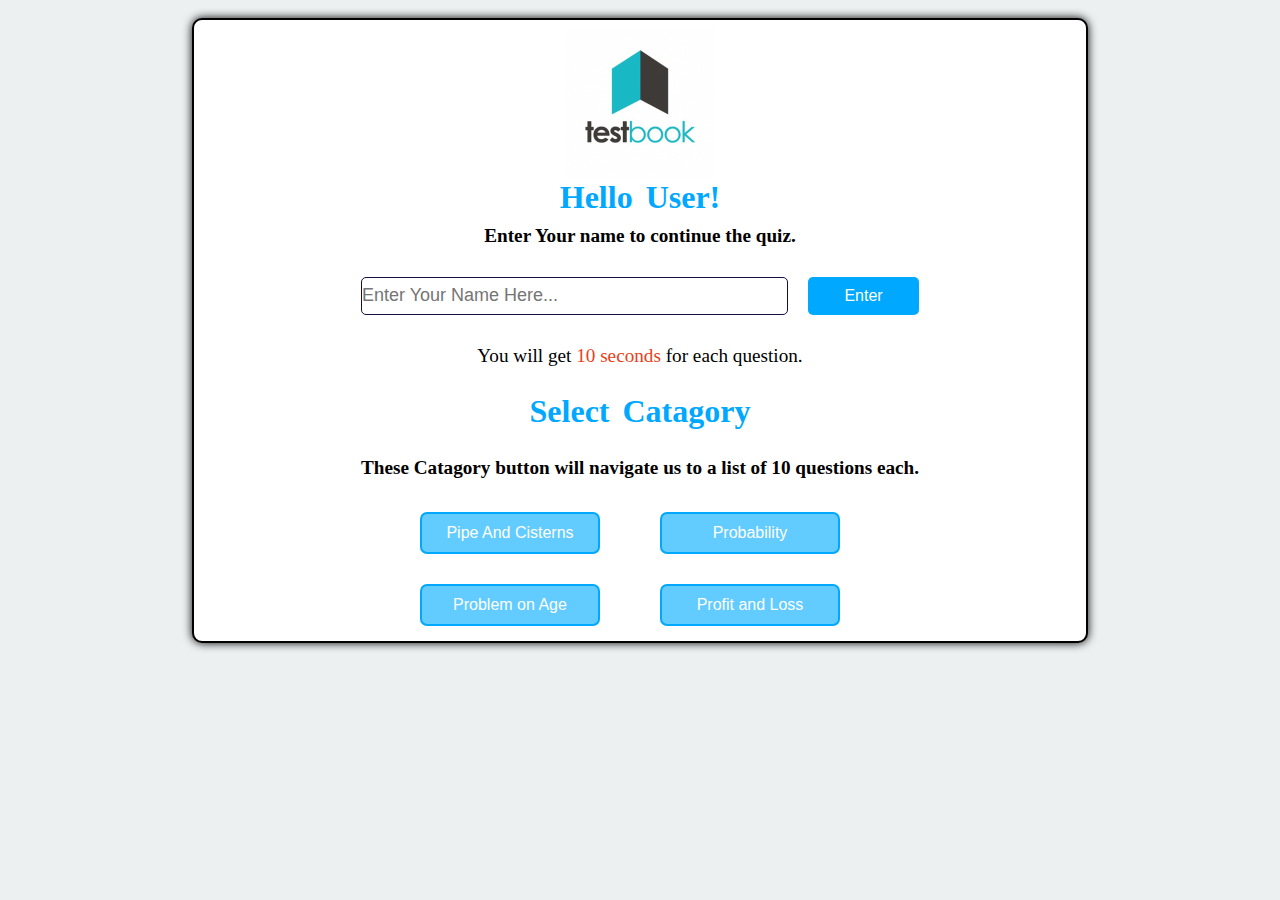
<file: index.html>
<!DOCTYPE html>
<html lang="en">
  <head>
    <meta charset="UTF-8" />
    <meta name="viewport" content="width=device-width, initial-scale=1.0" />
    <title>Quiz App | Test Book</title>
    <link rel="shortcut icon" href="test_book_logo.png" type="image/x-icon" />
    <link rel="stylesheet" href="style.css" />
    <!-- Stylesheet added. -->
  </head>
  <body onload="gotoHome()">
    <!-- In body goto function called -->
    <div class="mainpage-container">
      <main class="mp-top-container">
        <img class="logo" src="test_book_logo.png" alt="Test Book Logo" width="150px" />
        <!-- Logo of Testbook -->
        <h1>Hello <span id="user-name-here">User</span>!</h1>
        <h4>Enter Your name to continue the quiz.</h4>
        <div class="user-input">
          <input type="text" id="input-box" placeholder="Enter Your Name Here..."/>
          <button type="button" id="input-enter" onclick="callUserName()">Enter</button>
        </div>
        <p>You will get <span class="blink-me"> 10 seconds</span> for each question.</p>
      </main>
      <footer class="mp-btm-container"> <!-- Main page bottom container -->
        <h1>Select Catagory</h1>
        <h4>
          These Catagory button will navigate us to a list of 10 questions each.
        </h4>
        <div class="catagory-btn"> <!-- Catagoty option button -->
          <a class='btn-option-A' href='quiz_page.html'><button id="selectionA" onclick="selectionOpA()">Pipe And Cisterns</button></a>
          <a class='btn-option-B' href='quiz_page.html'><button id="selectionB" onclick="selectionOpB()">Probability</button></a>
          <a class='btn-option-C' href='quiz_page.html'><button id="selectionc" onclick="selectionOpC()">Problem on Age</button></a>
          <a class='btn-option-D' href='quiz_page.html'><button id="selectionD" onclick="selectionOpD()">Profit and Loss</button></a>
        </div>
      </footer>
    </div>
    <!-- Javascript and question-answer linked -->
    <script src="qna.js"></script>
    <script src="script.js"></script>
  </body>
</html>
</file>
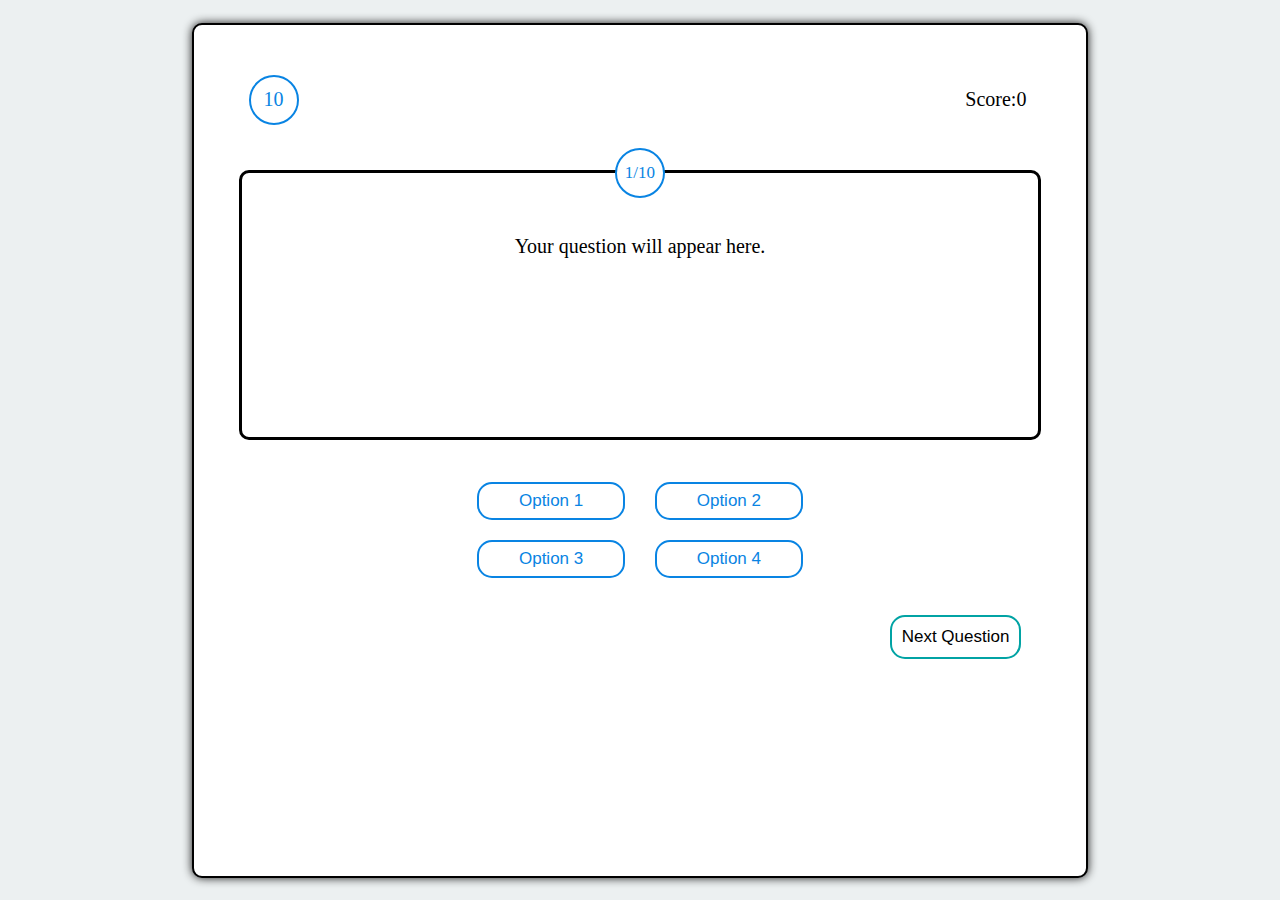
<file: quiz_page.html>
<!DOCTYPE html>
<html lang="en">
  <head>
    <meta charset="UTF-8" />
    <meta name="viewport" content="width=device-width, initial-scale=1.0" />
    <title>Quiz Page | Skill Academy</title>
    <link rel="shortcut icon" href="test_book_logo.png" type="image/x-icon" />
    <!-- logo added to tab -->
    <link rel="stylesheet" href="quiz_page.css" />
    <!-- Stylesheet linked -->
  </head>
  <body onload="loadQuestions()"> <!-- Onbody question loaded -->
    <div class="quizpage-container"> <!-- Main container -->
      <main class="quiz-main-container"> <!-- Main quiz container -->
        <h1 id="catagory-heading">Catagoty of Questions</h1> <!-- Heading h1 tag -->
        <div class="socre-board">
          <div class="time-span">10</div>
          <div class="score-obtained">Score: <span id="my-score">0</span></div>
        </div>
        <div class="question-display-partision">
          <div class="question-counter"><span id="qstn-sl-count">0</span>/10</div>
          <div class="question-display-board">Your question will appear here.</div>
        </div>
        <div class="option-answer"> <!-- All four options added below-->
          <button id="option-a" value="a" onclick="answerCheckera()">Option 1</button>
          <button id="option-b" value="b" onclick="answerCheckerb()">Option 2</button>
          <button id="option-c" value="c" onclick="answerCheckerc()">Option 3</button>
          <button id="option-d" value="d" onclick="answerCheckerd()">Option 4</button>
        </div>
        <div class="next-qstn">
          <a href='result_page.html' id='submit-anchor'>
            <button id="submit-btn">Submit</button>
          </a>
          <button id="previous-question" onclick="PreviousQuestion()">Previous Question</button>
          <button id="next-question" onclick="nextQuestion()">Next Question</button>
          <!-- Previous and next button inserted -->
        </div>
      </main>
    </div>
    <!-- JS and QnA linked -->
    <script src="qna.js"></script>
    <script src="script.js"></script>
  </body>
</html>
</file>
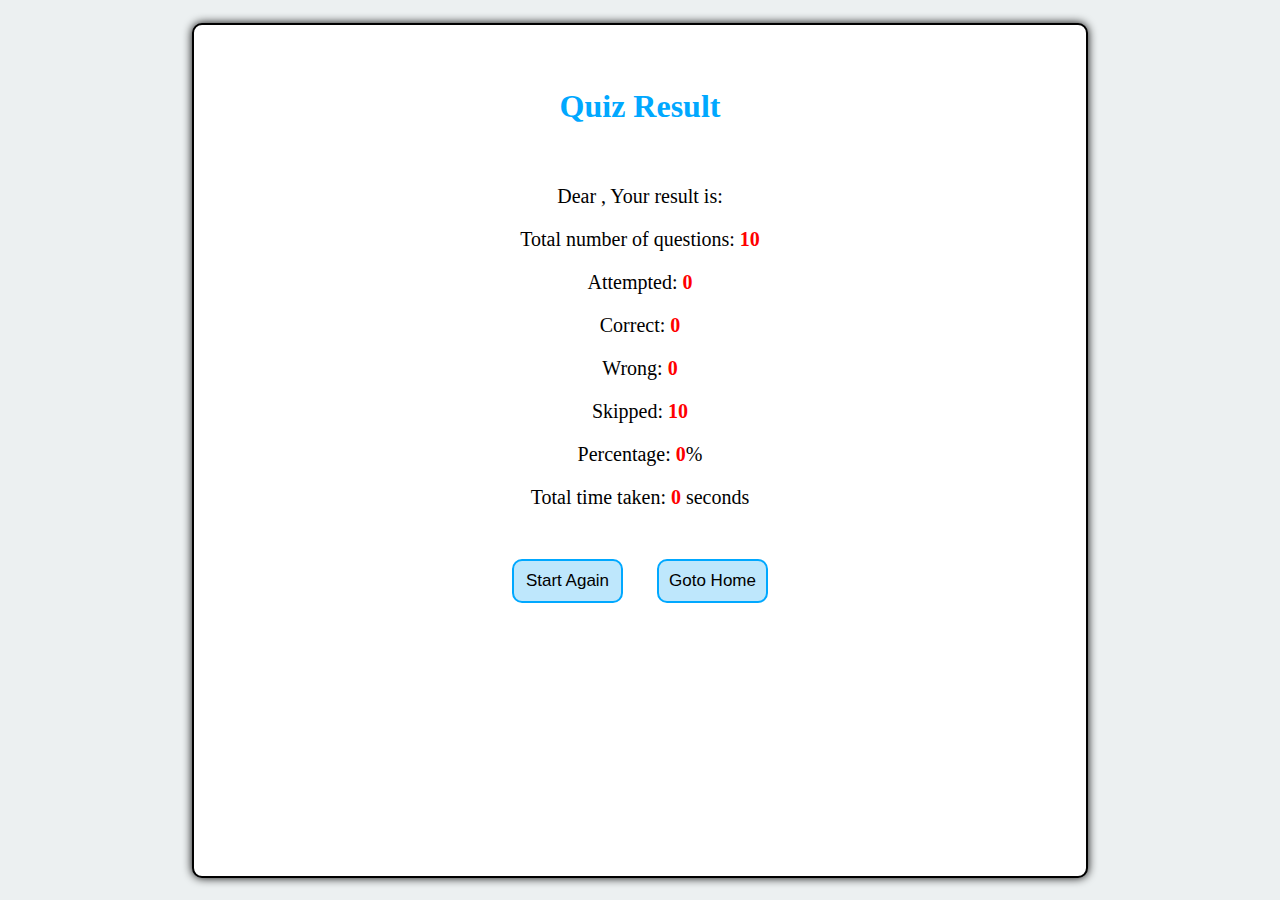
<file: result_page.html>
<!DOCTYPE html>
<html lang="en">
  <head>
    <meta charset="UTF-8" />
    <meta name="viewport" content="width=device-width, initial-scale=1.0" />
    <title>Test Book | Result</title>
    <link rel="shortcut icon" href="test_book_logo.png" type="image/x-icon" />
    <!-- fab-icon added -->
    <link rel="stylesheet" href="result_page.css" />
    <!-- CSS linked -->
  </head>
  <body onload="loadAllData()">
    <!-- all data loaded during browser load -->
    <div class="result-container">
      <!-- Result container -->
      <main class="result-mainpage">
        <!-- main page -->
        <header class="heading-display">
          <h1>Quiz Result</h1> <!-- heading of the page -->
        </header>
        <section class="result-description"> <!-- All paragraph added -->
          <p>
            Dear <span id="name-display">Chinmay Kumar Jena</span>, Your result is:
          </p>
          <p>
            Total number of questions: <span id="question-counter">10</span>
          </p>
          <p>Attempted: <span id="attempted-counter">10</span></p>
          <p>Correct: <span id="correct-ans-counter">10</span></p>
          <p>Wrong: <span id="wrong-ans-counter">10</span></p>
          <p>Skipped: <span id="un-attempted-counter">10</span></p>
          <p>Percentage: <span id="Percentage-checker">10</span>%</p>
          <p>Total time taken: <span id="time-counter">100</span> seconds</p>
        </section>
        <div class="button-final">
          <a href='quiz_page.html' onclick='scoreBoardDel()'><button>Start Again</button></a>
          <a href='index.html' onclick='gotoHome()'><button>Goto Home</button></a>
          <!-- Final buttons start again and goto home -->
        </div>
      </main>
    </div>
    <!-- JS and QnA linked -->
    <script src="qna.js"></script>
    <script src="script.js"></script>
  </body>
</html>
</file>
<file: style.css>
* {
    margin: 0;
    padding: 0;
    box-sizing: border-box;
  }
  /* Universial Margin and padding defaulted to zero. */
  
  body {
    display: flex;
    justify-content: center;
    align-items: center;
    background: rgba(236, 240, 241, 1);
  }
  /* Body display and color property added */
  
  .mainpage-container {
    border: 2px solid rgb(0, 0, 0);
    border-radius: 10px;
    background-color: white;
    margin: 1.4%;
    width: 70vw;
    display: flex;
    flex-direction: column;
    justify-content: center;
    align-items: center;
    box-shadow: 0px 0px 10px rgb(0, 0, 0);
  }
  /* Mainpage designed and box shadow added. */
  
  .mp-top-container {
    border-radius: 10px;
    padding: 1%;
    width: 100%;
    display: flex;
    flex-direction: column;
    justify-content: center;
    align-items: center;
  }
  /* Mainpage top container designed and display property added. */
  
  .mp-top-container h1 {
    margin: 0% 1% 1% 1%;
    font-weight: 900;
    word-spacing: 5px;
    color: rgba(0, 168, 255, 1);
  }
  /* Top container header designed by adding margin and font property. */
  
  .mp-top-container h4 {
    font-size: larger;
  }
  /* Top container header designed by adding margin and font property. */
  
  .mp-top-container p {
    font-size: larger;
  }
  /* Top container paragraph tag designed with font property. */
  
  .user-input {
    width: 100%;
    margin: 10px;
    padding: 10px;
    display: flex;
    justify-content: center;
  }
  /* User name input section designed */
  
  #input-box {
    min-width: 50%;
    margin: 10px;
    font-size: large;
    color: rgba(19, 15, 64, 1);
    border: 1px solid rgba(19, 15, 64, 1);
    border-radius: 5px;
  }
  /* User name input area designed with font size and color property */
  
  #input-enter {
    background-color: rgba(0, 168, 255, 1);
    color: white;
    border: none;
    border-radius: 5px;
    margin: 10px;
    padding: 10px;
    min-width: 111px;
    font-size: medium;
    font-weight: 500;
  }
  /* User name input button designed */
  
  button{
    cursor: pointer;
  }
  
  .blink-me {
    color: rgba(232, 65, 24, 1);
    animation-name: blink;
    animation-duration: 1s;
    animation-iteration-count: infinite;
  }
  
  .mp-btm-container {
    width: 100%;
    display: flex;
    flex-direction: column;
    justify-content: center;
    align-items: center;
  }
  
  .mp-btm-container h1 {
    margin: 2% 1% 1% 1%;
    font-weight: 900;
    word-spacing: 5px;
    color: rgba(0, 168, 255, 1);
  }
  
  .mp-btm-container h4 {
    margin: 1%;
    padding: 1%;
    font-size: larger;
  }
  
  .catagory-btn {
    width: 100%;
    margin: 15px;
    display: grid;
    grid-template-columns: 200px 200px;
    justify-content: center;
    gap: 30px 40px;
  }
  
  .catagory-btn button {
    border: 2px solid rgba(0, 168, 255, 1);
    border-radius: 7px;
    color: rgb(255, 255, 255);
    background-color: rgba(0, 170, 255, 0.614);
    padding: 10px;
    font-size: medium;
    font-weight: 500;
    width: 90%;
  }
  
  #input-enter:hover {
    background-color: rgba(232, 65, 24, 1);
  }
  
  .catagory-btn button:hover {
    background-color: rgba(232, 65, 24, 1);
    border-color: rgb(255, 51, 0);
    box-shadow: 0px 0px 5px rgb(0, 0, 0);
  }
  
  @media screen and (max-width: 635px) {
    body {
      /* display: block; */
      background-color: rgb(255, 255, 255);
    }
  
    .mainpage-container {
      border: none;
      margin: 0px;
      width: 100vw;
      box-shadow: none;
    }
  
    #input-box {
      min-width: 30%;
      margin: 5px;
      padding: 10px;
      font-size: medium;
    }
  
    #input-enter {
      margin: 5px;
      padding: 10px;
      min-width: 111px;
      font-size: 13px;
    }
  
    .catagory-btn {
      display: grid;
      grid-template-columns: 169px 169px;
      row-gap: 20px;
      column-gap: 0px;
    }
  
    .mp-top-container {
      width: 100vw;
      display: flex;
      flex-direction: column;
      justify-content: center;
      align-items: center;
    }
  
    .mp-top-container h1 {
      margin: 0% 1% 1% 1%;
      font-weight: 900;
      word-spacing: 5px;
      color: rgba(0, 168, 255, 1);
    }
  
    .mp-top-container h4 {
      margin: 1%;
      padding: 1%;
      font-size: larger;
    }
  
    .mp-top-container p {
      font-size: larger;
      padding: 1%;
      margin: 1%;
    }
  
    .user-input {
      margin: 10px;
      padding: 10px;
      display: flex;
      justify-content: center;
    }
  
    /* button {
      cursor: pointer;
    } */
    /* span {
      color: rgba(232, 65, 24, 1);
      animation-name: blink;
      animation-duration: 1s;
      animation-iteration-count: infinite;
    } */
  
    .mp-btm-container {
      width: 100vw;
      display: flex;
      flex-direction: column;
      justify-content: center;
      align-items: center;
    }
  
    .mp-btm-container h1 {
      margin: 2% 1% 1% 1%;
      font-weight: 900;
      word-spacing: 5px;
      color: rgba(0, 168, 255, 1);
    }
  
    .mp-btm-container h4 {
      margin: 1%;
      padding: 1%;
      font-size: larger;
    }
  
  
    .catagory-btn button {
      border: 2px solid rgba(0, 168, 255, 1);
      border-radius: 7px;
      color: rgb(255, 255, 255);
      background-color: rgba(0, 170, 255, 0.614);
      padding: 10px;
      font-size: medium;
      font-weight: 500;
    }
  }
  
  @keyframes blink {
    0% {
      color: rgb(255, 0, 0);
    }
    50% {
      color: rgb(0, 0, 0);
    }
    100% {
      color: rgb(255, 0, 0);
    }
  }
</file>
<file: quiz_page.css>
*{
    margin: 0;
    padding: 0;
    box-sizing: border-box;
  }
  /* Universial Margin and padding defaulted to zero. */
  
  
  body{
    max-width: 100vw;
    max-height: 100vh;
  }
  /* Body dimension added... */
  
  .quizpage-container{
    width: 100vw;
    height: 100vh;
    background: rgba(236, 240, 241, 1);
    display: flex;
    justify-content: center;
    align-items: center;
  }
  /* Quiz Page... */
  
  .quiz-main-container{
    width: 70%;
    height: 95%;
    background-color: rgb(255, 255, 255);
    display: flex;
    flex-direction: column;
    align-items: center;
    border: 2px solid black;
    box-shadow: 0px 0px 10px rgb(22, 22, 22);
    border-radius: 10px;
  }
  /* Main page */
  
  .quiz-main-container h1{
    padding: 10px;
    margin: 5px;
  }
  /* Header h1 of page */
  
  .socre-board{
    margin: 10px;
    padding: 10px;
    width: 90%;
    display: flex;
    justify-content: space-between;
    font-size: 20px;
  }
  /* Score board top-right */
  
  .time-span, .score-obtained{
    padding: 5px;
    display: flex;
    justify-content: center;
    align-items: center;
  }
  /* class display property added */
  
  .time-span, .question-counter{
    width: 50px;
    height: 50px;
    border: 2px solid #0984e3;
    color: #0984e3;
    border-radius: 50%;
  }
  /* class display property added */
  
  .question-display-partision{
    display: flex;
    flex-direction: column;
    align-items: center;
    margin: 25px;
    width: 90%;
    height: 30vh;
    border: 3px solid black;
    border-radius: 10px;
  }
  /* question display */
  
  .question-counter{
    position: relative;
    top: -25px;
    background-color: rgb(255, 255, 255);
    display: flex;
    justify-content: center;
    align-items: center;
    font-size: 17px;
  }
  /* Question Counter */
  
  .question-display-board{
    margin: 5px 0px 10px 0px;
    padding: 7px;
    width: 90%;
    max-height: 65%;
    font-size: 20px;
    overflow: scroll;
    display: flex;
    justify-content: center;
  }
  /* Question display board */
  
  .option-answer{
    margin: 5px;
    padding: 7px;
    width: 90%;
    display: grid;
    grid-template-columns: 20% 20%;
    gap: 10px 20px;
    justify-content: center;
    align-items: center;
  }
  /* Option button division */
  
  .option-answer button{
    margin: 5px;
    padding: 7px;
    border: 2px solid #0984e3;
    color: #0984e3;
    border-radius: 15px;
    background-color: white;
    cursor: pointer;
    font-size: 17px;
  }
  /* Button designed */
  
  .option-answer button:hover{
    background-color: #0984e3;
    color: white;
  }
  /* Hover effect added */
  
  .next-qstn{
    margin: 0px 0px 5px 0px;
    padding: 10px;
    width: 90%;
    display: flex;
    justify-content: end;
    align-items: end;
  }
  /* Next question designed*/
  
  .next-qstn button{
    margin: 10px;
    padding: 10px;
    font-size: 17px;
    border: 2px solid #01a3a4;
    border-radius: 15px;
    background-color: white;
    cursor: pointer;
  }
  /* next question button designed */
  .next-qstn button:hover{
    background-color: #007575;
    color: white;
  }
  /* hover effect added */
  
  #submit-anchor, #submit-btn{
    visibility: hidden;
  }
  
  #previous-question{
    display: none;
  }
  
  /* Media query added for responsiveness */
  @media screen and (max-width: 705px) {
    .quiz-main-container{
      width: 100%;
      height: 100%;
      background-color: rgb(255, 255, 255);
      border:none;
      box-shadow: none;
      border-radius: 0px;
      
    }
  
    .question-display-partision{
      width: 95%;
    }
  
    .option-answer{
      margin: 5px;
      padding: 7px;
      width: 95%;
      display: grid;
      grid-template-columns: 50% 50%;
      gap: 10px 20px;
      justify-content: center;
      align-items: center;
    }
  
    .next-qstn{
      width: 100%;
    }
  
  
    #submit-anchor, #submit-btn{
      display: none;
    }
  
  }
</file>
<file: result_page.css>
*{
    margin: 0;
    padding: 0;
    box-sizing: border-box;
  }
  /* Universial Margin and padding defaulted to zero. */
  
  /* body{
    width: 100vw;
    height: 100vh;
  } */
  
  .result-container{
    width: 100vw;
    height: 100vh;
    background-color: rgba(236, 240, 241, 1);
    display: flex;
    justify-content: center;
    align-items: center;
  }
  /* Result container designed */
  
  .result-mainpage{
    padding: 3%;
    width: 70%;
    height: 95%;
    background-color: rgb(255, 255, 255);
    border: 2px solid black;
    border-radius: 10px;
    box-shadow: 0px 0px 10px black;
    display: flex;
    flex-direction: column;
    align-items: center;
  }
  /* main page designed */
  
  .heading-display{
    margin: 10px;
    padding: 15px;
  }
  /* margin and padding for heading added */
  
  .heading-display h1{
    color: rgba(0, 168, 255, 1);
  }
  /* heading style added */
  
  .result-description{
    margin: 10px;
    padding: 15px;
    display: flex;
    flex-direction: column;
    align-items: center;
  }
  /* Result description designed */
  
  .result-description p{
    margin: 5px;
    padding: 5px;
    font-size: 20px;
    font-weight: 500;
  }
  /* Paragraph added */
  
  /* span designed */
  .result-description span{
    font-weight: 900;
    color: red;
  }
  
  /* button designed by declaring margin, padding and width */
  .button-final button{
    margin: 15px;
    padding: 10px;
    width: 111px;
    border: 2px solid rgba(0, 168, 255, 1);
    background-color: rgb(190, 231, 252);
    border-radius: 10px;
    font-size: 17px;
    cursor: pointer;
  }
  
  /* Hover effect added... */
  .button-final button:hover{
    color: white;
    background-color: rgba(0, 168, 255, 1);
  }
  
  
  /* Media query for cross-browser */
  @media screen and (max-width: 635px) {
    .result-mainpage{
      padding: 0px;
      width: 100%;
      height: 100%;
      border: none;
      border-radius: 0;
      box-shadow: none;
      display: flex;
      flex-direction: column;
      align-items: center;
    }
  
  
  }
</file>
